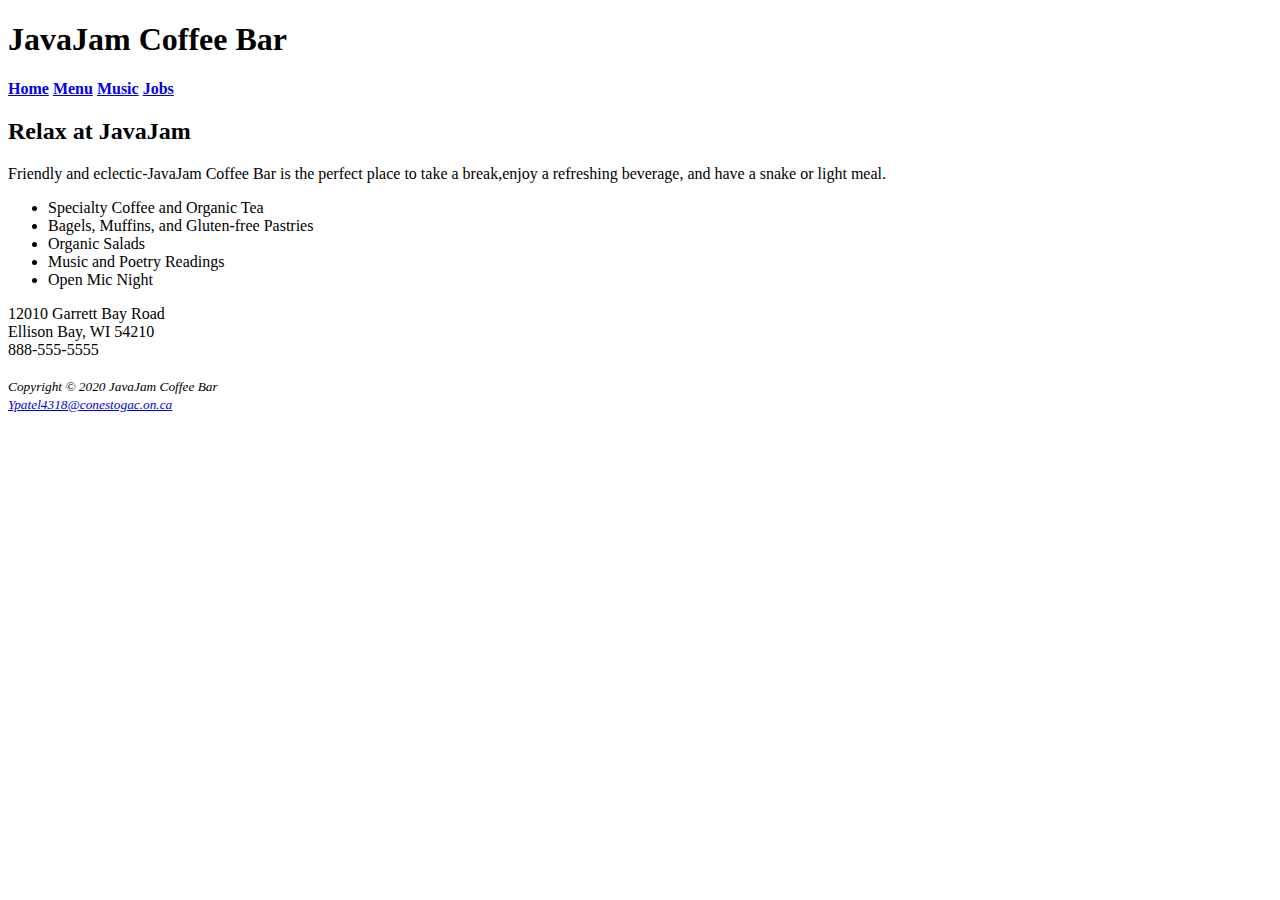
<file: index.html>
<!DOCTYPE html>
<html lang="en">

<head>
  <title>JavaJam Coffee Bar</title>
  <meta charset="utf-8">
</head>
<body>
    <header>
        <h1>JavaJam Coffee Bar</h1>
    </header>
    <nav>
     <b><a href="index.html">Home</a> <a href="menu.html">Menu</a> <a href="music.html">Music</a> <a href="jobs.html">Jobs</a></b>
    </nav>
    <main>
        <h2>Relax at JavaJam</h2>
        <p>Friendly and eclectic-JavaJam Coffee Bar is the perfect place to take a break,enjoy a refreshing beverage, and have a snake or light meal.</p>
        <ul>
            <li>Specialty Coffee and Organic Tea</li>
            <li>Bagels, Muffins, and Gluten-free Pastries</li>
            <li>Organic Salads</li>
            <li>Music and Poetry Readings</li>
            <li>Open Mic Night</li>
          </ul> 
          <div>
            12010 Garrett Bay Road<br>
            Ellison Bay, WI 54210<br>
            888-555-5555<br><br>
          </div> 
    </main>
    <footer>
        <small><i>Copyright &copy; 2020 JavaJam Coffee Bar<br>
          <a href="mailto:Ypatel4318@conestogac.on.ca">Ypatel4318@conestogac.on.ca</a></i></small>
      </footer>
</body>
</html>
</file>
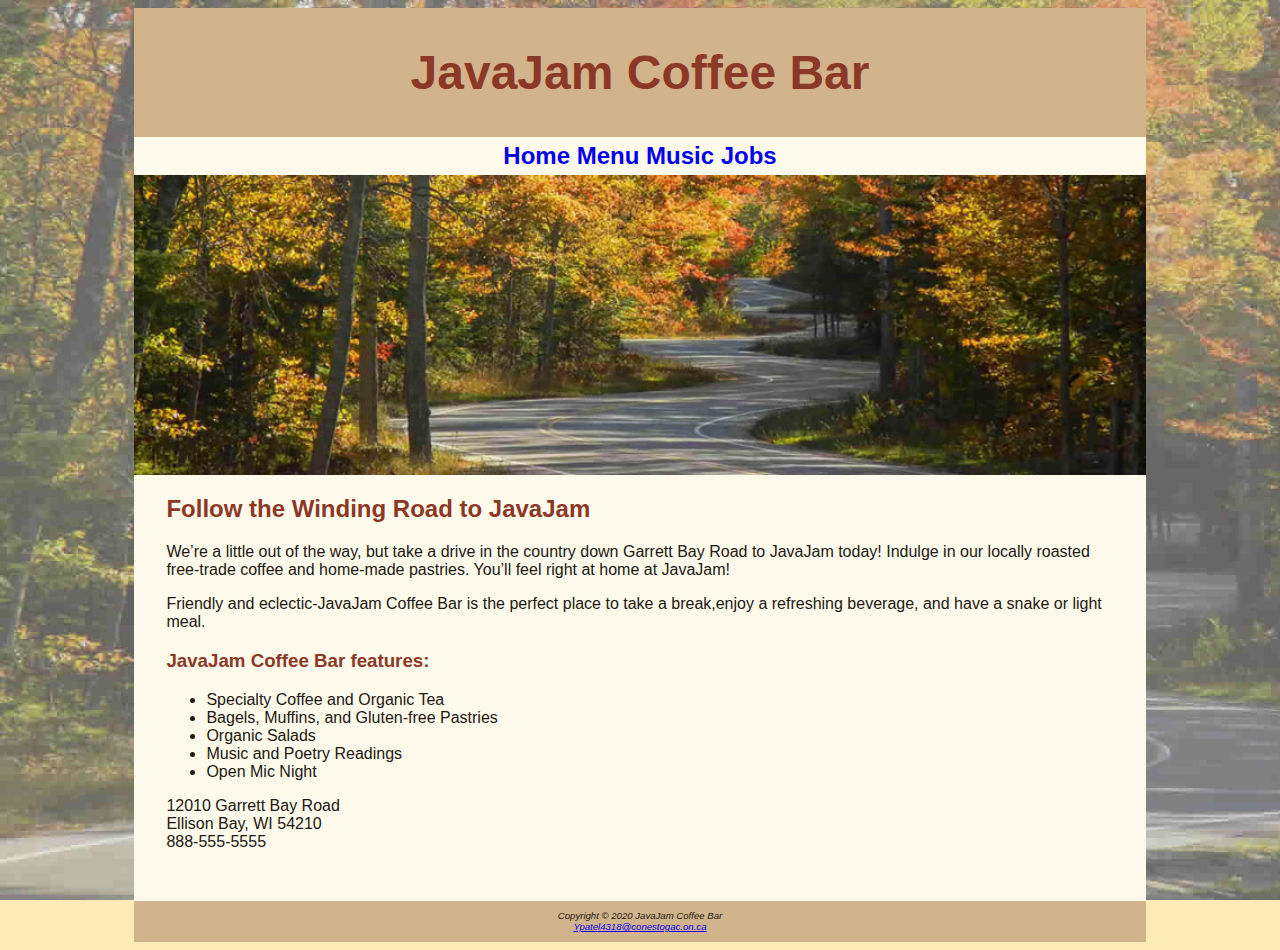
<file: javajam4/index.html>
<!DOCTYPE html>
<html lang="en">

<head>
  <title>JavaJam Coffee Bar</title>
  <meta charset="utf-8">
  <link href="javajam.css" rel="stylesheet">
</head>
<body>
  <div id="wrapper">
    <header>
        <h1>JavaJam Coffee Bar</h1>
    </header>
    <nav>
     <a href="index.html">Home</a> <a href="menu.html">Menu</a> <a href="music.html">Music</a> <a href="jobs.html">Jobs</a>
    </nav>
    <div id="homehero">
    </div>
    <main>
        <h2>Follow the Winding Road to JavaJam</h2>
        <p>We’re a little out of the way, but take a drive in the country down Garrett Bay Road to JavaJam today! Indulge in our locally roasted free-trade coffee and home-made pastries. You’ll feel right at home at JavaJam!</p>
        <p>Friendly and eclectic-JavaJam Coffee Bar is the perfect place to take a break,enjoy a refreshing beverage, and have a snake or light meal.</p>
        <h3>JavaJam Coffee Bar features:</h3>
        <ul>
            <li>Specialty Coffee and Organic Tea</li>
            <li>Bagels, Muffins, and Gluten-free Pastries</li>
            <li>Organic Salads</li>
            <li>Music and Poetry Readings</li>
            <li>Open Mic Night</li>
          </ul> 
          <div>
            12010 Garrett Bay Road<br>
            Ellison Bay, WI 54210<br>
            888-555-5555<br><br>
          </div> 
    </main>
    <footer>
        Copyright &copy; 2020 JavaJam Coffee Bar<br>
          <a href="mailto:Ypatel4318@conestogac.on.ca">Ypatel4318@conestogac.on.ca</a>
      </footer>
  </div>
</body>
</html>
</file>
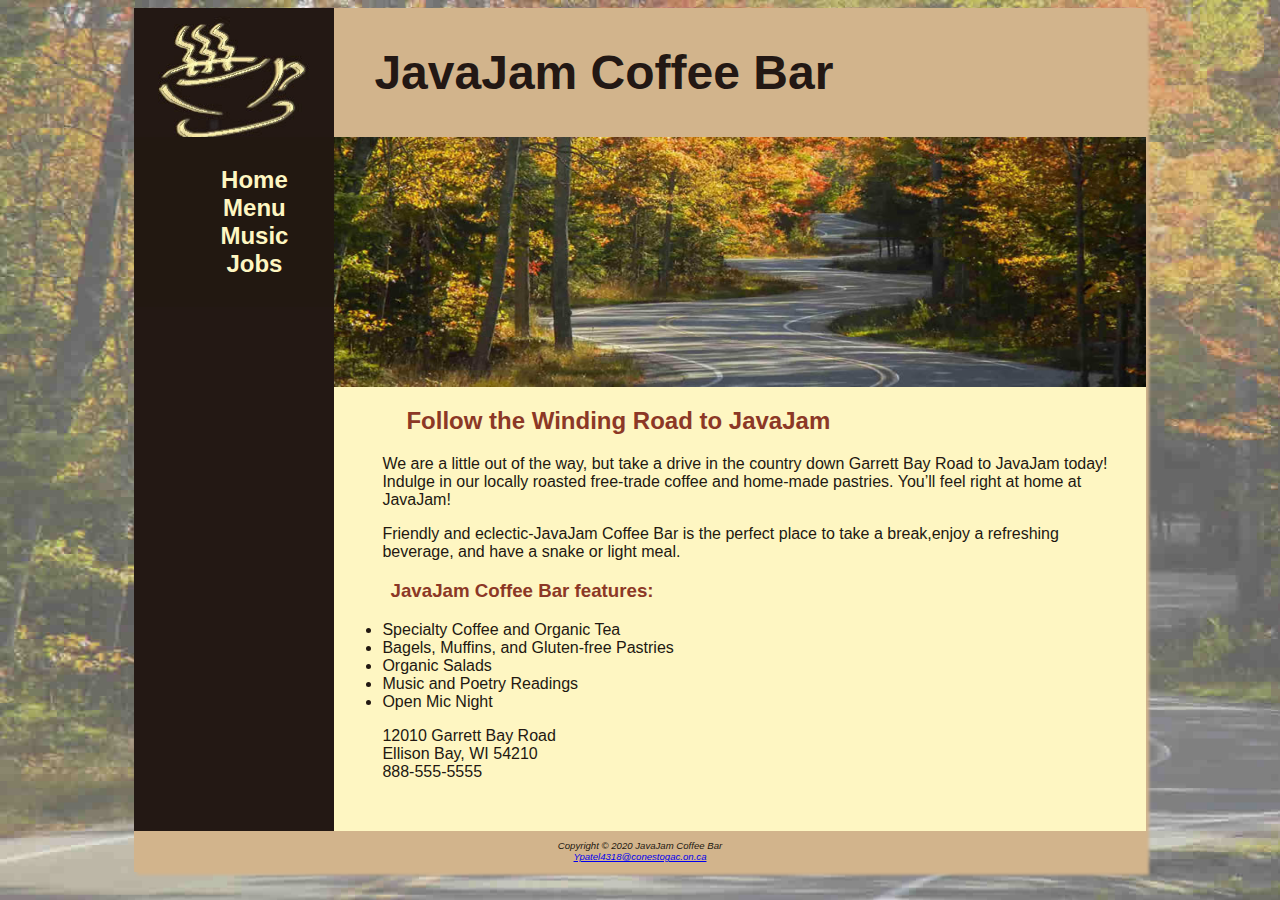
<file: javajam6/index.html>
<!DOCTYPE html>
<html lang="en">

<head>
  <title>JavaJam Coffee Bar</title>
  <meta charset="utf-8">
  <link href="javajam.css" rel="stylesheet">
</head>

<body>
  <div id="wrapper">
    <header>
      <h1>JavaJam Coffee Bar</h1>
</header>
      <nav>
        <ol>
          <li><a href="index.html">Home</a></li>
          <li> <a href="menu.html">Menu</a> </li>
          <li><a href="music.html">Music</a></li>
          <li><a href="jobs.html">Jobs</a></li>
        </ol>
      </nav>
    
    <main>
      <div id="homehero">
      </div>
      <h2>Follow the Winding Road to JavaJam</h2>
      <p>We are a little out of the way, but take a drive in the country down Garrett Bay Road to JavaJam today! Indulge
        in our locally roasted free-trade coffee and home-made pastries. You’ll feel right at home at JavaJam!</p>
      <p>Friendly and eclectic-JavaJam Coffee Bar is the perfect place to take a break,enjoy a refreshing beverage, and
        have a snake or light meal.</p>
      <h3>JavaJam Coffee Bar features:</h3>
      <ul>
        <li>Specialty Coffee and Organic Tea</li>
        <li>Bagels, Muffins, and Gluten-free Pastries</li>
        <li>Organic Salads</li>
        <li>Music and Poetry Readings</li>
        <li>Open Mic Night</li>
      </ul>
      <div>
        12010 Garrett Bay Road<br>
        Ellison Bay, WI 54210<br>
        888-555-5555<br><br>
      </div>
    </main>
    <footer>
      Copyright &copy; 2020 JavaJam Coffee Bar<br>
      <a href="mailto:Ypatel4318@conestogac.on.ca">Ypatel4318@conestogac.on.ca</a>
    </footer>
  </div>
</body>

</html>
</file>
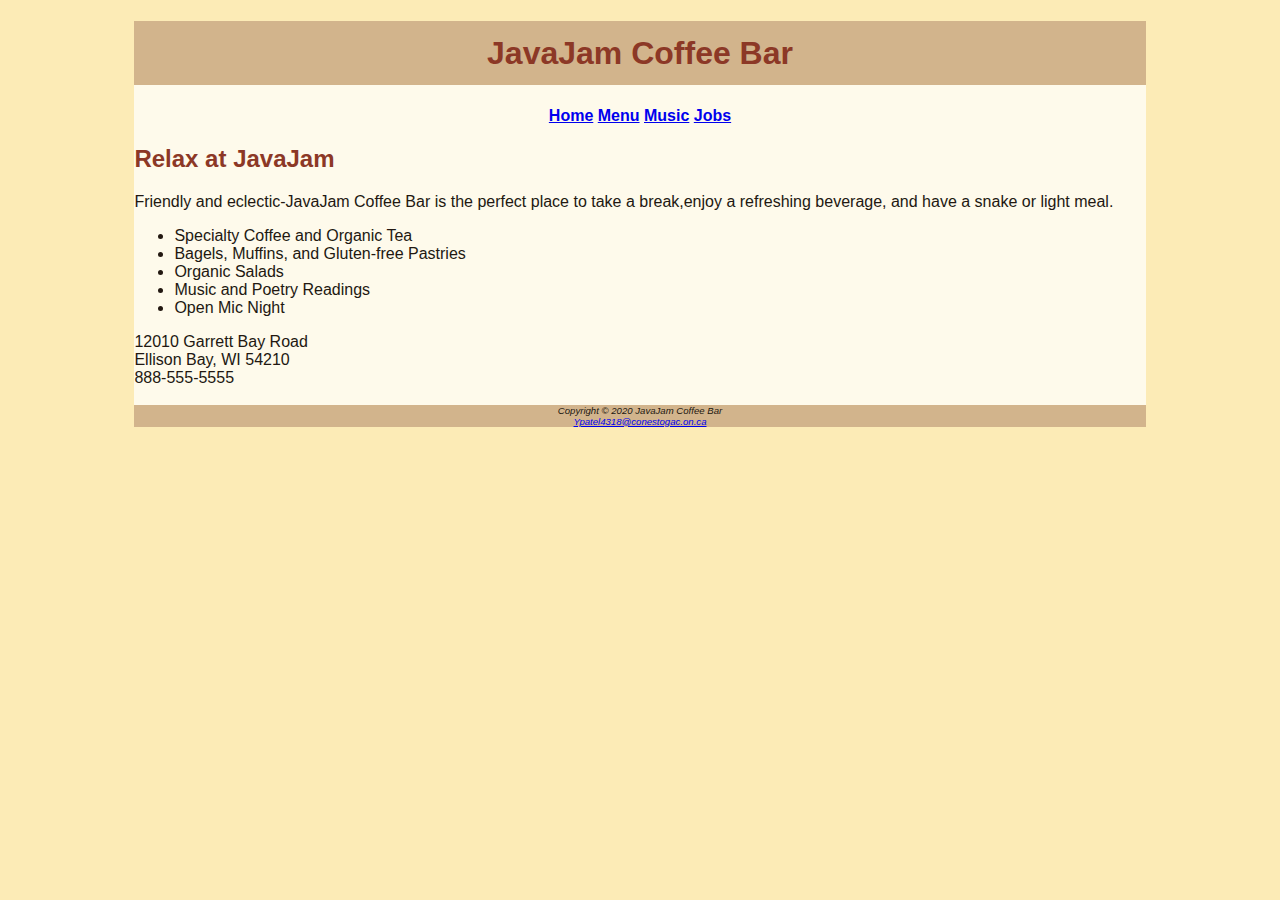
<file: javajamcss/index.html>
<!DOCTYPE html>
<html lang="en">

<head>
  <title>JavaJam Coffee Bar</title>
  <meta charset="utf-8">
  <link href="javajam.css" rel="stylesheet">
</head>
<body>
  <div id="wrapper">
    <header>
        <h1>JavaJam Coffee Bar</h1>
    </header>
    <nav>
     <a href="index.html">Home</a> <a href="menu.html">Menu</a> <a href="music.html">Music</a> <a href="jobs.html">Jobs</a>
    </nav>
    <main>
        <h2>Relax at JavaJam</h2>
        <p>Friendly and eclectic-JavaJam Coffee Bar is the perfect place to take a break,enjoy a refreshing beverage, and have a snake or light meal.</p>
        <ul>
            <li>Specialty Coffee and Organic Tea</li>
            <li>Bagels, Muffins, and Gluten-free Pastries</li>
            <li>Organic Salads</li>
            <li>Music and Poetry Readings</li>
            <li>Open Mic Night</li>
          </ul> 
          <div>
            12010 Garrett Bay Road<br>
            Ellison Bay, WI 54210<br>
            888-555-5555<br><br>
          </div> 
    </main>
    <footer>
        Copyright &copy; 2020 JavaJam Coffee Bar<br>
          <a href="mailto:Ypatel4318@conestogac.on.ca">Ypatel4318@conestogac.on.ca</a>
      </footer>
  </div>
</body>
</html>
</file>
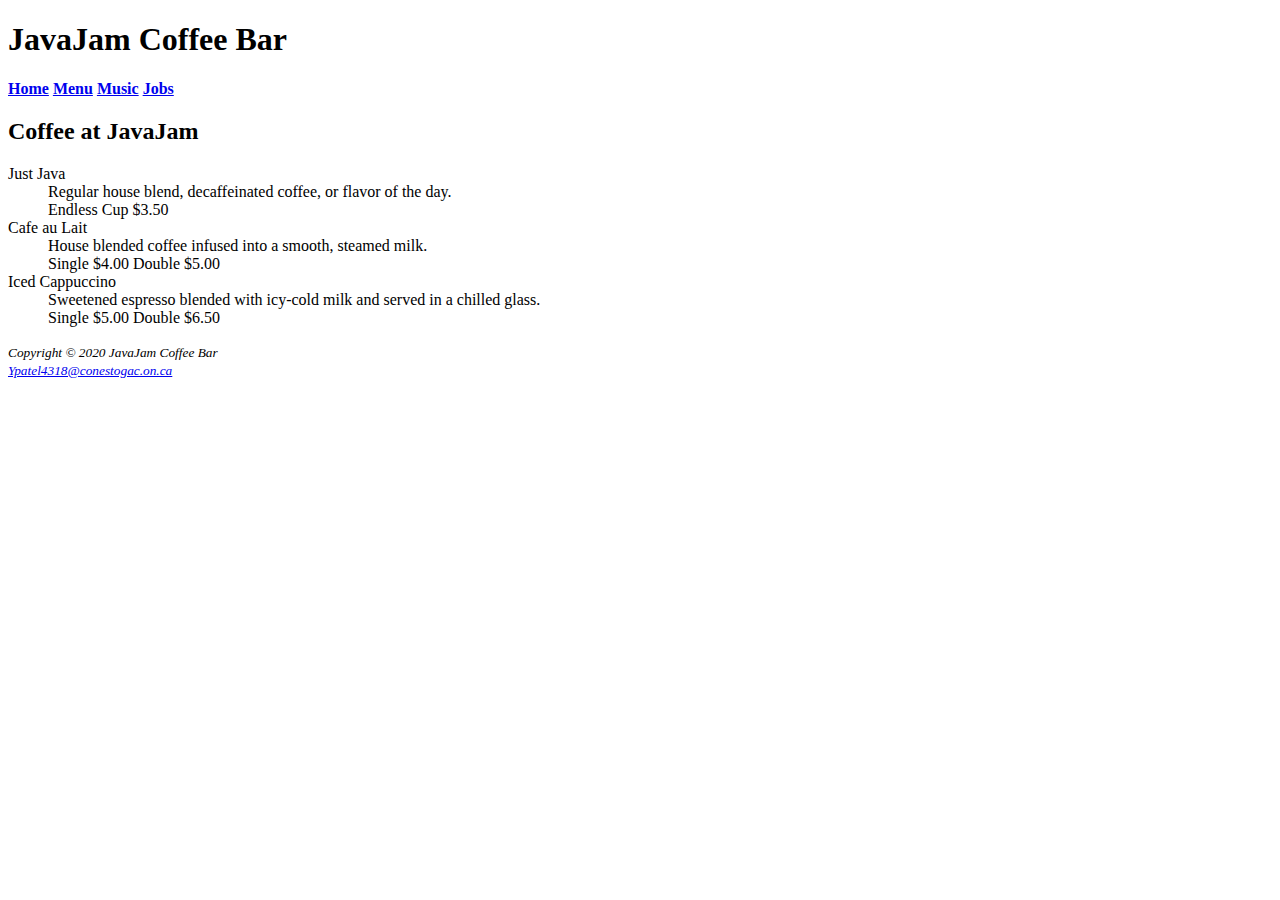
<file: menu.html>
<!DOCTYPE html>
<html lang="en">

<head>
  <title>JavaJam Coffee Bar Menu</title>
  <meta charset="utf-8">
</head>
<body>
    <header>
        <h1>JavaJam Coffee Bar</h1>
    </header>
    <nav>
      <b><a href="index.html">Home</a> <a href="menu.html">Menu</a> <a href="music.html">Music</a> <a href="jobs.html">Jobs</a></b>
    </nav>
    <main>
        <h2>Coffee at JavaJam</h2>
        <dl>
            <dt>Just Java</dt>
            <dd>Regular house blend, decaffeinated coffee, or flavor of the day.<br>
                Endless Cup $3.50</dd>
            <dt>Cafe au Lait</dt>
            <dd>House blended coffee infused into a smooth, steamed milk.<br>
                 Single $4.00 Double $5.00</dd>
            <dt>Iced Cappuccino</dt> 
            <dd>Sweetened espresso blended with icy-cold milk and served in a chilled glass.<br>
                Single $5.00 Double $6.50</dd>    
          </dl>
    </main>
    <footer>
        <small><i>Copyright &copy; 2020 JavaJam Coffee Bar<br>
            <a href="mailto:Ypatel4318@conestogac.on.ca">Ypatel4318@conestogac.on.ca</a></i></small>
      </footer>
</body>
</html>
</file>
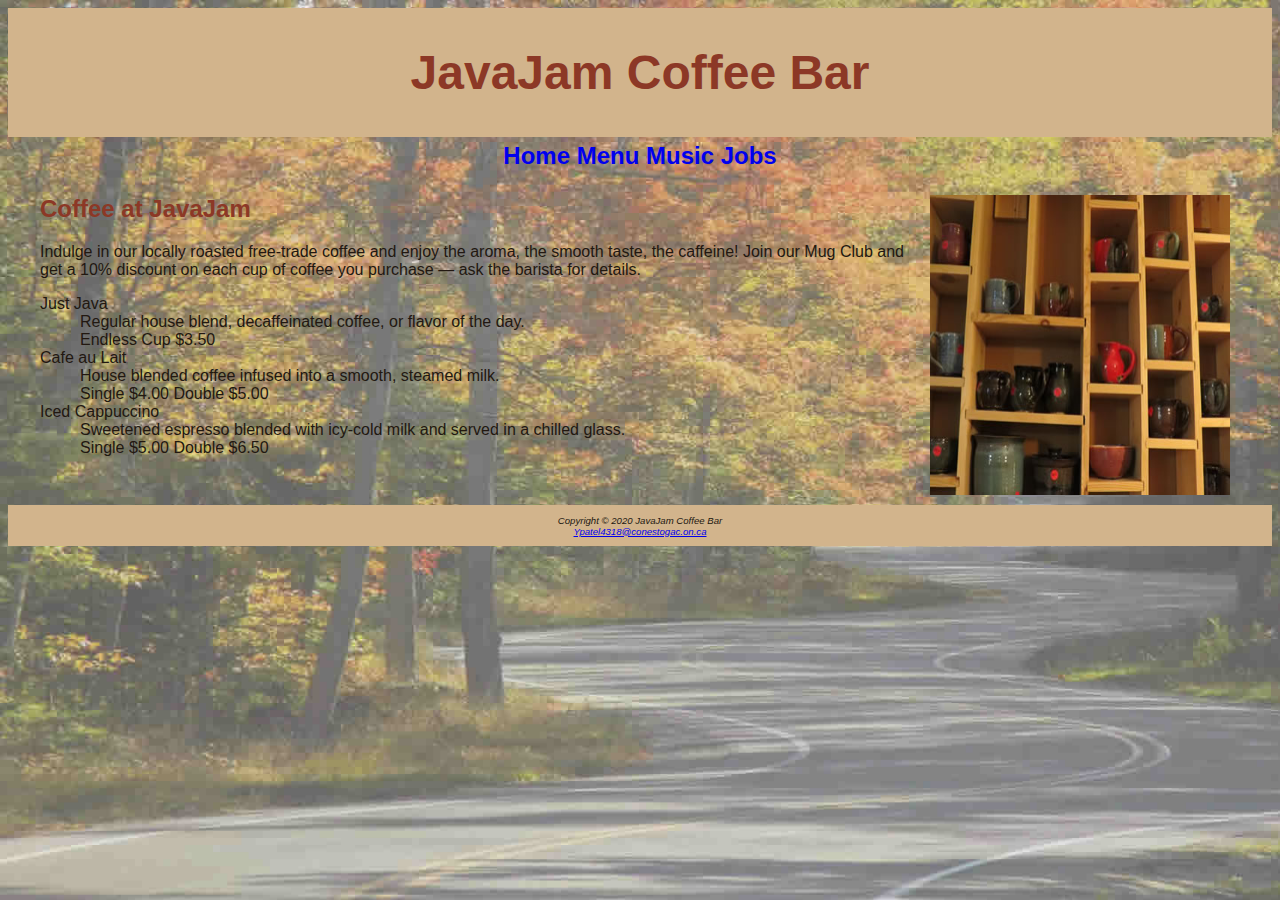
<file: javajam4/menu.html>
<!DOCTYPE html>
<html lang="en">

<head>
  <title>JavaJam Coffee Bar Menu</title>
  <meta charset="utf-8">
  <link href="javajam.css" rel="stylesheet">
</head>
<body>
    <header>
        <h1>JavaJam Coffee Bar</h1>
    </header>
    <nav>
      <a href="index.html">Home</a> <a href="menu.html">Menu</a> <a href="music.html">Music</a> <a href="jobs.html">Jobs</a>
    </nav>
    <main>
        <img src="mugs.jpg" alt="Mugs" width="300" height="300" align="right">
        <h2>Coffee at JavaJam</h2>
        <p>Indulge in our locally roasted free-trade coffee and enjoy the aroma, the smooth taste, the caffeine! Join our Mug Club and get a 10% discount on each cup of coffee you purchase &#8212; ask the barista for details.</p>
        <dl>
            <dt>Just Java</dt>
            <dd>Regular house blend, decaffeinated coffee, or flavor of the day.<br>
                Endless Cup $3.50</dd>
            <dt>Cafe au Lait</dt>
            <dd>House blended coffee infused into a smooth, steamed milk.<br>
                 Single $4.00 Double $5.00</dd>
            <dt>Iced Cappuccino</dt> 
            <dd>Sweetened espresso blended with icy-cold milk and served in a chilled glass.<br>
                Single $5.00 Double $6.50</dd>    
          </dl>
    </main>
    <footer>
        Copyright &copy; 2020 JavaJam Coffee Bar<br>
            <a href="mailto:Ypatel4318@conestogac.on.ca">Ypatel4318@conestogac.on.ca</a>
      </footer>
</body>
</html>
</file>
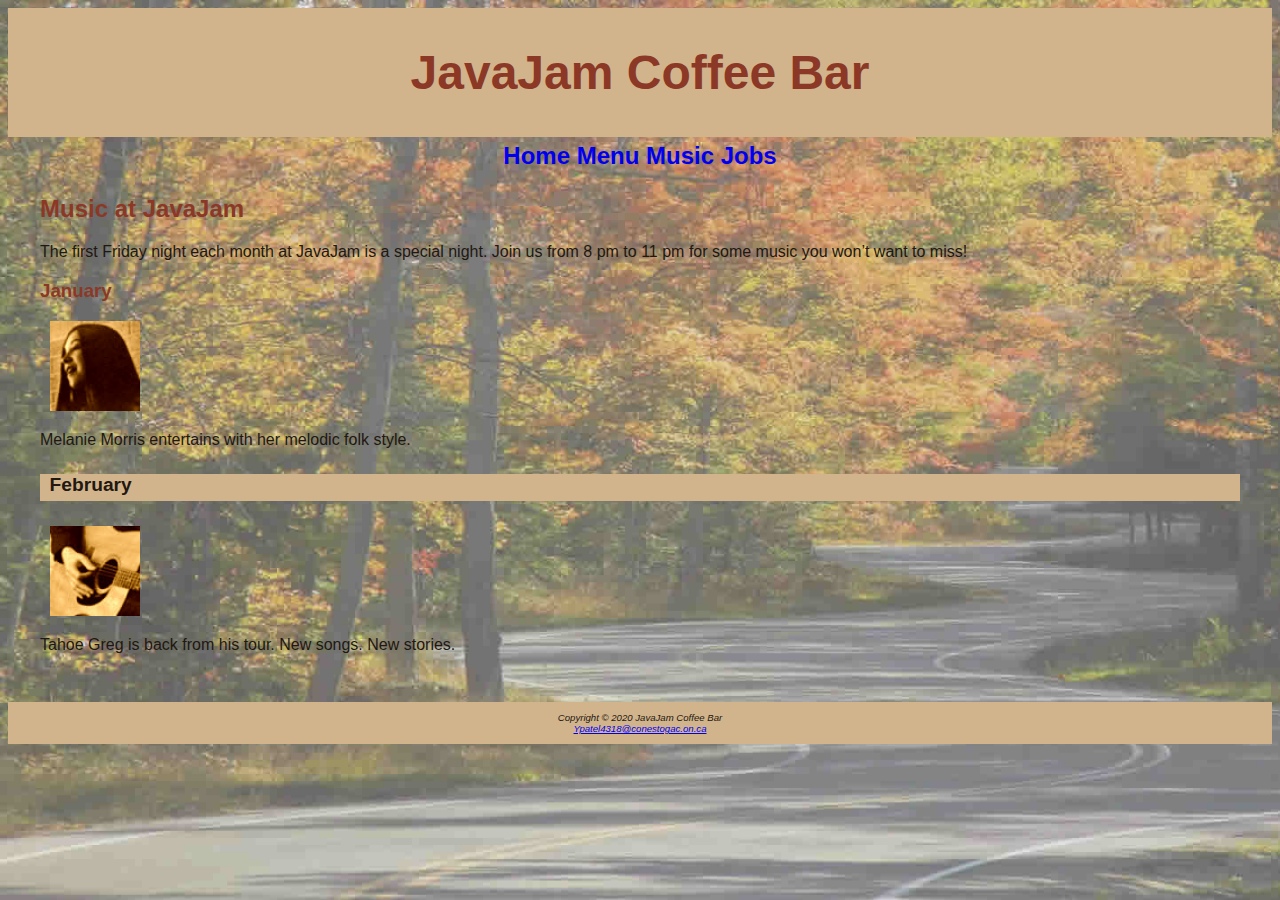
<file: javajam4/music.html>
<!DOCTYPE html>
<html lang="en">

<head>
  <title>JavaJam Coffee Bar</title>
  <meta charset="utf-8">
  <link href="javajam.css" rel="stylesheet">
</head>
<body>
    <header>
        <h1>JavaJam Coffee Bar</h1>
    </header>
    <nav>
      <a href="index.html">Home</a> <a href="menu.html">Menu</a> <a href="music.html">Music</a> <a href="jobs.html">Jobs</a>
    </nav>
    <main>
        <h2>Music at JavaJam</h2>
        <p>The first Friday night each month at JavaJam is a special night. Join us from 8 pm to 11 pm for some music you won’t want to miss!</p>
        <h3>January</h3>
        <div class="details">
            <img src="melaniethumb.jpg" alt="melaniethumb" width="90" height="90">
             <p>Melanie Morris entertains with her melodic folk style.</p>
        </div>
        <h4>February</h4>
        <div class="details">
            <img src="gregthumb.jpg" alt="gregthumb" width="90" height="90">
         <p>   Tahoe Greg is back from his tour. New songs. New stories.</p>
        </div>
        </div>
    </main>
    <footer>
        Copyright &copy; 2020 JavaJam Coffee Bar<br>
            <a href="mailto:Ypatel4318@conestogac.on.ca">Ypatel4318@conestogac.on.ca</a>
      </footer>
</body>
</html>
</file>
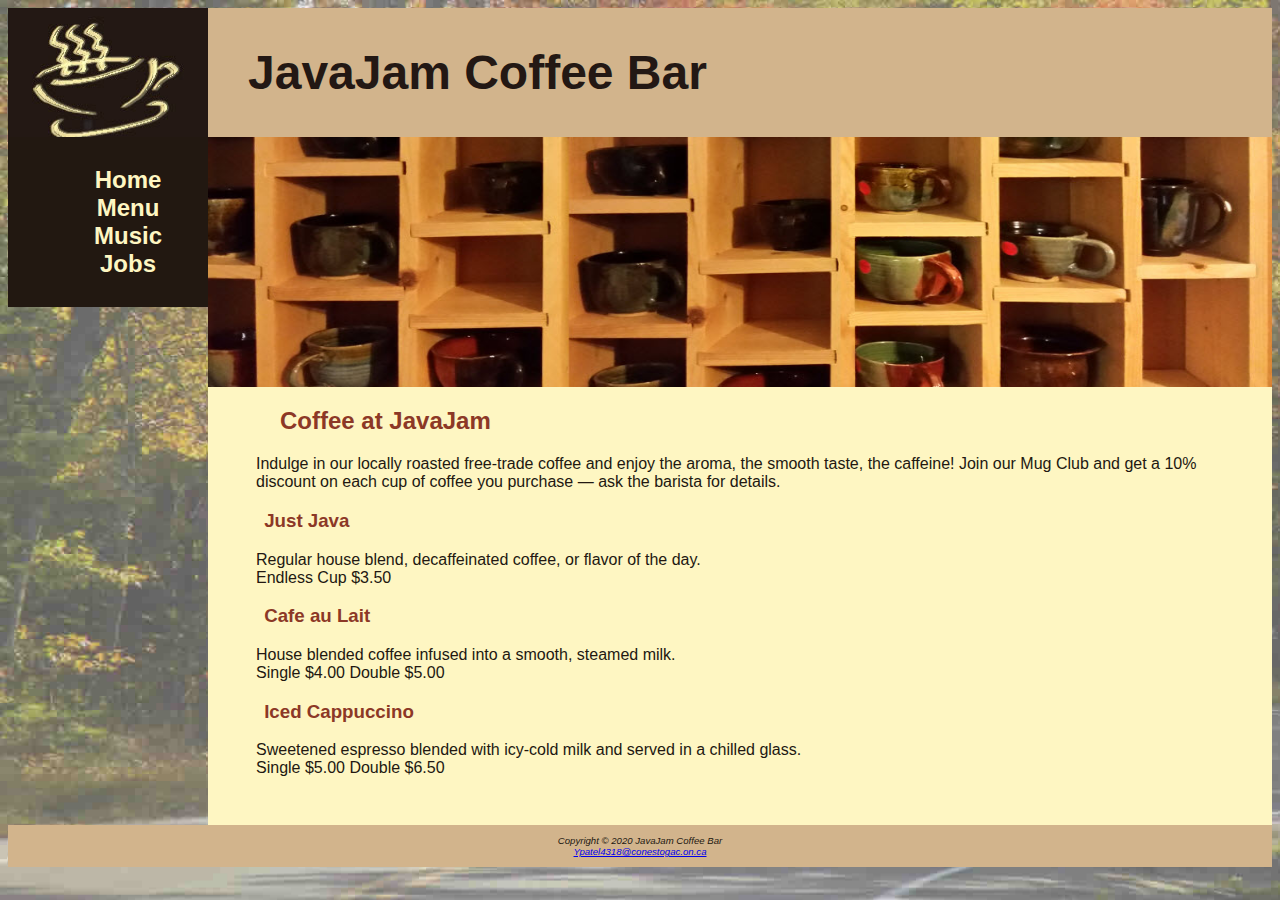
<file: javajam6/menu.html>
<!DOCTYPE html>
<html lang="en">

<head>
  <title>JavaJam Coffee Bar Menu</title>
  <meta charset="utf-8">
  <link href="javajam.css" rel="stylesheet">
</head>
<body>
    <header>
        <h1>JavaJam Coffee Bar</h1>
  </header>
        <nav>
          <ol>
            <li><a href="index.html">Home</a></li>
            <li> <a href="menu.html">Menu</a> </li>
            <li><a href="music.html">Music</a></li>
            <li><a href="jobs.html">Jobs</a></li>
          </ol>
        </nav>
    <main>
        <div id="heromugs"></div>
        <h2>Coffee at JavaJam</h2>
        <p>Indulge in our locally roasted free-trade coffee and enjoy the aroma, the smooth taste, the caffeine! Join our Mug Club and get a 10% discount on each cup of coffee you purchase &#8212; ask the barista for details.</p>
        
            <h3>Just Java</h3>
            <p>Regular house blend, decaffeinated coffee, or flavor of the day.<br>
                Endless Cup $3.50</p>
           <h3>Cafe au Lait</h3>
            <p>House blended coffee infused into a smooth, steamed milk.<br>
                 Single $4.00 Double $5.00</p>
            <h3>Iced Cappuccino</h3>
            <p>Sweetened espresso blended with icy-cold milk and served in a chilled glass.<br>
                Single $5.00 Double $6.50   </p>
       <section class="onethird">
        
       </section>   
    </main>
    <footer>
        Copyright &copy; 2020 JavaJam Coffee Bar<br>
            <a href="mailto:Ypatel4318@conestogac.on.ca">Ypatel4318@conestogac.on.ca</a>
      </footer>
</body>
</html>
</file>
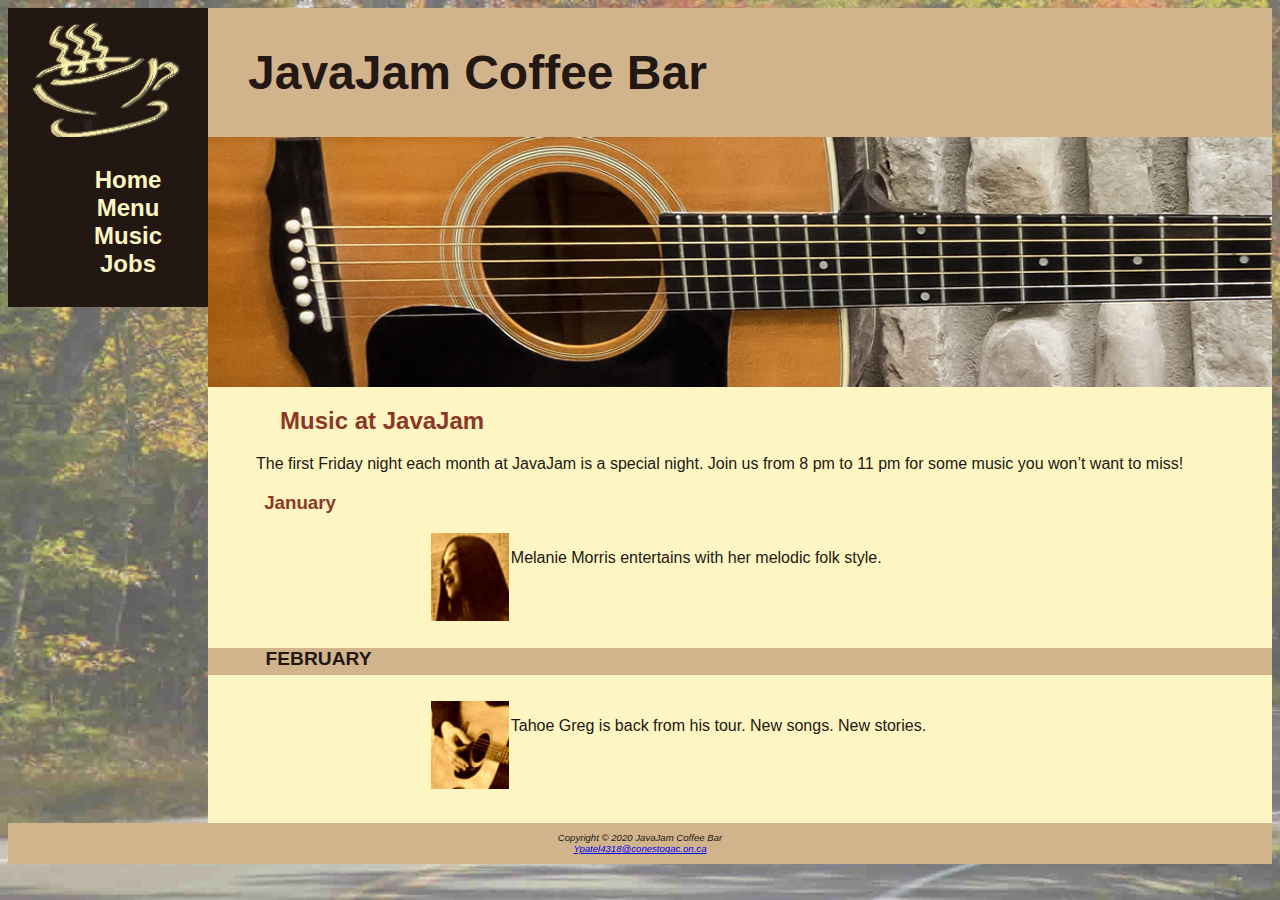
<file: javajam6/music.html>
<!DOCTYPE html>
<html lang="en">

<head>
  <title>JavaJam Coffee Bar</title>
  <meta charset="utf-8">
  <link href="javajam.css" rel="stylesheet">
</head>
<body>
    <header>
        <h1>JavaJam Coffee Bar</h1>
  </header>
        <nav>
          <ol>
            <li><a href="index.html">Home</a></li>
            <li> <a href="menu.html">Menu</a> </li>
            <li><a href="music.html">Music</a></li>
            <li><a href="jobs.html">Jobs</a></li>
          </ol>
        </nav>
    <main>
        <div id="heroguitar"></div>
        <h2>Music at JavaJam</h2>
        <p>The first Friday night each month at JavaJam is a special night. Join us from 8 pm to 11 pm for some music you won’t want to miss!</p>
        <h3>January</h3>
        <div class="details">
            <img src="melaniethumb.jpg" alt="melaniethumb" width="90" height="90" class="floatleft" >
             <p>Melanie Morris entertains with her melodic folk style.</p>
        </div>
        <h4>February</h4>
        <div class="details">
            <img src="gregthumb.jpg" alt="gregthumb" width="90" height="90" class="floatleft">
         <p>   Tahoe Greg is back from his tour. New songs. New stories.</p>
        </div>
        </div>
    </main>
    <footer>
        Copyright &copy; 2020 JavaJam Coffee Bar<br>
            <a href="mailto:Ypatel4318@conestogac.on.ca">Ypatel4318@conestogac.on.ca</a>
      </footer>
</body>
</html>
</file>
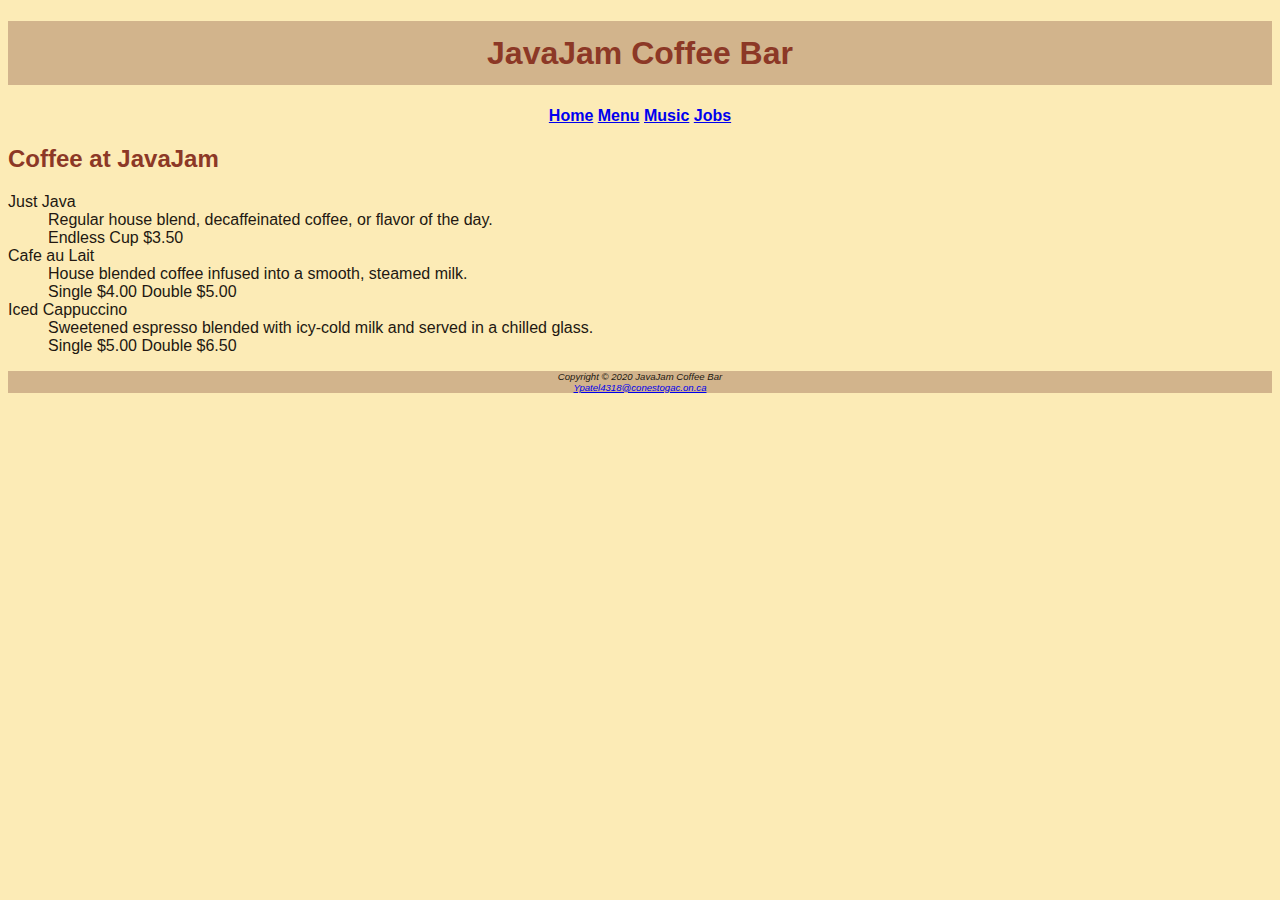
<file: javajamcss/menu.html>
<!DOCTYPE html>
<html lang="en">

<head>
  <title>JavaJam Coffee Bar Menu</title>
  <meta charset="utf-8">
  <link href="javajam.css" rel="stylesheet">
</head>
<body>
    <header>
        <h1>JavaJam Coffee Bar</h1>
    </header>
    <nav>
      <a href="index.html">Home</a> <a href="menu.html">Menu</a> <a href="music.html">Music</a> <a href="jobs.html">Jobs</a>
    </nav>
    <main>
        <h2>Coffee at JavaJam</h2>
        <dl>
            <dt>Just Java</dt>
            <dd>Regular house blend, decaffeinated coffee, or flavor of the day.<br>
                Endless Cup $3.50</dd>
            <dt>Cafe au Lait</dt>
            <dd>House blended coffee infused into a smooth, steamed milk.<br>
                 Single $4.00 Double $5.00</dd>
            <dt>Iced Cappuccino</dt> 
            <dd>Sweetened espresso blended with icy-cold milk and served in a chilled glass.<br>
                Single $5.00 Double $6.50</dd>    
          </dl>
    </main>
    <footer>
        Copyright &copy; 2020 JavaJam Coffee Bar<br>
            <a href="mailto:Ypatel4318@conestogac.on.ca">Ypatel4318@conestogac.on.ca</a>
      </footer>
</body>
</html>
</file>
<file: javajam4/javajam.css>
body {
    background-color: #FCEBB6;
    color:#221811;
    font-family:Tahoma, Arial, sans-serif ;
    background-image: url("fadedroad50.jpg");
    background-attachment: fixed ;
    background-size: cover;
}
header{
    background-color:#D2B48C ;
    color:#8C3826 ;
    text-align: center;
    padding-top: 5px;
    padding-bottom: 5px;
}
h1{
    font-size: 3em;
}
h2{
    color: #8C3826;
}
h3{
    color: #8C3826;
}
h4{
    background-color: #D2B48C;
    font-size: 1.2em;
    padding-left: .5em;
    padding-bottom: 0.25em;
}
main{
    padding-left: 2em;
    padding-right: 2em;
    padding-bottom: 2em;
    display: block;

}
nav{
    text-align: center;
    font-weight: bold;
    font-size: 1.5em;
    padding-top: 5px;
    padding-bottom: 5px;
}
nav a { text-decoration:none ;
}
footer{
    background-color: #D2B48C;
    font-size: .60em;
    font-style: italic;
    text-align: center;
    padding: 1em;
    border-top: solid, 2px, #8C3826;
}
#wrapper { margin-left: auto;
    margin-right: auto;
    width: 80%; 
    background-color: #FEFAEB ;
    min-width: 900px;
    max-width: 1280px;
    box-shadow:#D2B48C ;
}
details{
    padding-left: 20%;
    padding-right: 20%;
}
img{
    padding-left: 10px;
    padding-right: 10px;
}
#homehero{
    height: 300px;
    background-size: cover;
    background-image: url("hero.jpg");
}
</file>
<file: javajam6/javajam.css>
body {
    background-color: #FCEBB6;
    color: #221811;
    font-family: Tahoma, Arial, sans-serif;
    background-image: url("fadedroad50.jpg");
    background-attachment: fixed;
    background-size: cover;
}

* {
    box-sizing: border-box;
}
header, nav, main, footer {display: block;}

header {
    background-color: #D2B48C;
    color: #231814;
    padding-top: 5px;
    padding-bottom: 5px;
    background-image: url("coffeelogo.jpg");
    background-repeat: no-repeat;
    padding-left: 240px;
}

h1 {
    font-size: 3em;
}

h2 {
    color: #8C3826;
    
}

h3 {
    color: #8C3826;
    
}

h4 {
    background-color: #D2B48C;
    font-size: 1.2em;
    padding-left: 10px;
    text-transform: uppercase;
    padding-bottom: 5px;
    
}


main {
    padding-left: 0;
    padding-right: 0;
    padding-bottom: 2em;
    display: block;
    margin-left: 200px;
    padding-top: 0;
    background-color: #fef6c2;
}

nav {
    text-align: center;
    font-weight: bold;
    font-size: 1.5em;
    padding-top: 5px;
    padding-bottom: 5px;
    float: left;
    width: 200px;
    background-color: #221811;
}

nav a {
    text-decoration: none;
}

nav a:link {
    color: #FEF6C2;
}

nav a:visited {
    color: #D2B48C;
}

nav a:hover {
    color: #CC9933;
}

nav ul {
    list-style: none;
    padding-left: 0;

}

footer {
    background-color: #D2B48C;
    font-size: .60em;
    font-style: italic;
    text-align: center;
    padding: 1em;
    border-top: solid, 2px, #8C3826;
}

#wrapper {
    margin-left: auto;
    margin-right: auto;
    width: 80%;
    background-color: #231814;
    min-width: 900px;
    max-width: 1280px;
    box-shadow:3px 3px 3px  #D2B48C;
    padding: 0;
}

.details {
    padding-left: 20%;
    padding-right: 20%;
    overflow: auto;
}

img {
    padding-left: 10px;
    padding-right: 10px;
}

#homehero {
    height: 250px;
    background-size: 100% 100%;
    background-image: url("hero.jpg");
}

#heromugs {
    height: 250px;
    background-size: 100% 100%;
    background-image: url("heromugs.jpg");
}

#heroguitar {
    height: 250px;
    background-size: 100% 100%;
    background-image: url("heroguitar.jpg");
}



.floatleft {
    float: left;
    padding-right: 2px;
    padding-bottom: 2px;
}

.onethird {
    float: left;
    width: 33%;
}

header a:link,
header a:visited {
    color: #231814;
    text-decoration: none;
}

header a:hover {
    color: #FEF6C2;
}
main h2,main h3, main h4, main p, main div, main ul, main dl{
    padding-left: 3em;
    padding-right: 2em;
}
</file>
<file: javajamcss/javajam.css>
body {
    background-color: #FCEBB6;
    color:#221811;
    font-family:Tahoma, Arial, sans-serif ;
}
header{
    background-color:#D2B48C ;
    color:#8C3826 ;
    text-align: center;
}
h1{
    line-height: 200%;
}
h2{
    color: #8C3826;
}
nav{
    text-align: center;
    font-weight: bold;
}
footer{
    background-color: #D2B48C;
    font-size: .60em;
    font-style: italic;
    text-align: center;
}
#wrapper { margin-left: auto;
    margin-right: auto;
    width: 80%; 
    background-color: #FEFAEB ;
}
</file>
